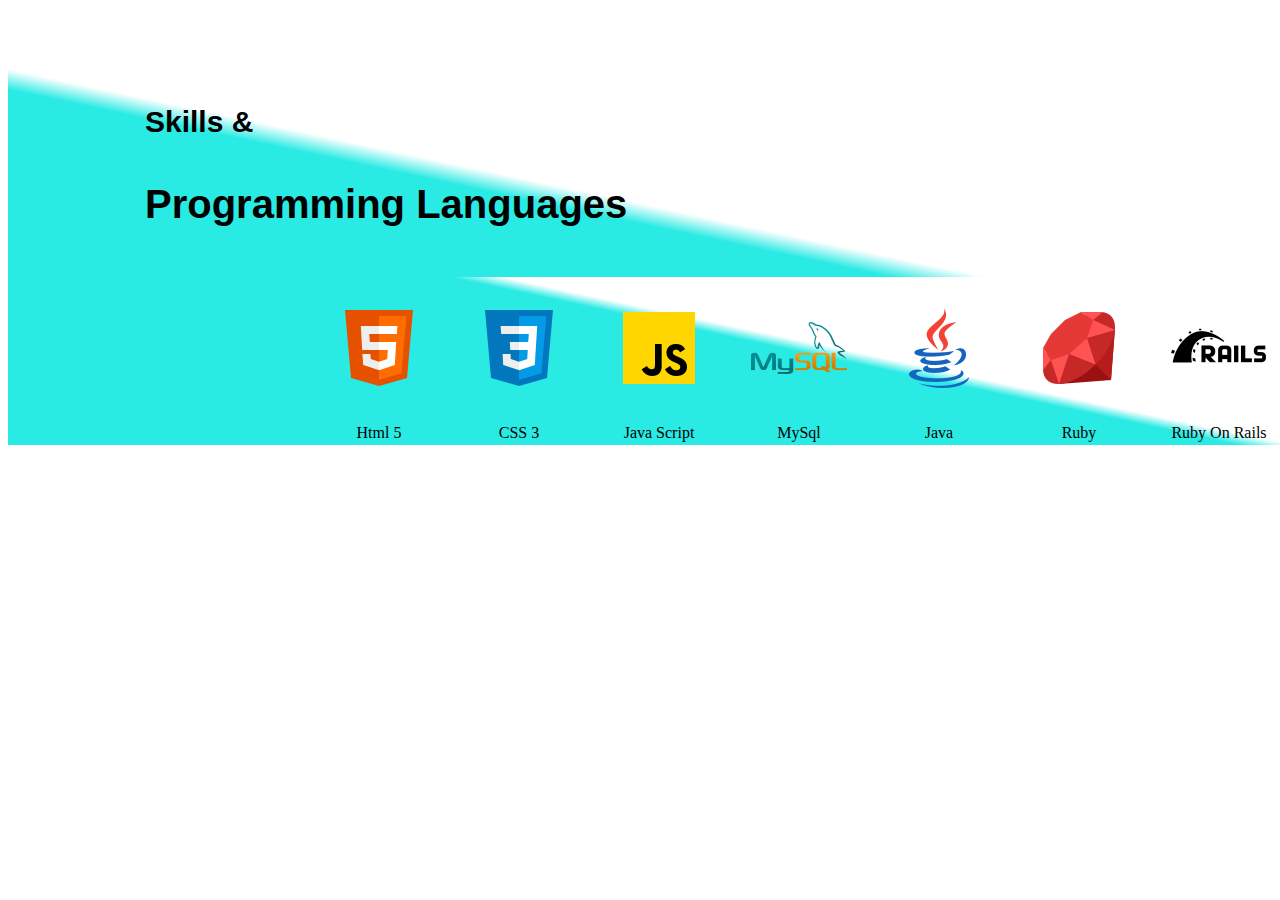
<file: Pages/skill.html>
<!DOCTYPE html>
<html lang="en">
<head>
    <meta charset="UTF-8">
    <meta http-equiv="X-UA-Compatible" content="IE=edge">
    <meta name="viewport" content="width=device-width, initial-scale=1.0">
    <title>Skills</title>
    <link rel="stylesheet" href="./../Assets/Css/skill.css">
</head>
<body>
    <div class="skill_div">
        <h3 class="skill_heading">Skills &</h3>
        <h2 class="skill_sub_heading">Programming Languages</h2>
        <div class="skill_box">
            <table>
                <tr>
                    <td><img src="./../Assets/img/html.png"></td>
                    <td><img src="./../Assets/img/css.png"></td>
                    <td><img src="./../Assets/img/js.png"></td>
                    <td><img src="./../Assets/img/mysql.png"></td>
                    <td><img src="./../Assets/img/java.png"></td>
                    <td><img src="./../Assets/img/ruby.png"></td>
                    <td><img src="./../Assets/img/rails.png"> </td>
                </tr>
    
                <tr>
                    <td class="logo_name">Html 5</td>
                    <td class="logo_name">CSS 3</td>
                    <td class="logo_name">Java Script</td>
                    <td class="logo_name">MySql</td>
                    <td class="logo_name">Java</td>
                    <td class="logo_name">Ruby</td>
                    <td class="logo_name">Ruby On Rails</td>
                </tr>
            </table>
        </div>
    </div>
</body>
</html>
</file>
<file: Assets/Css/skill.css>
.skill_div {
    position: relative;
    background: rgb(42, 234, 228);
    background: linear-gradient(12deg, rgba(42, 234, 228, 1) 52%, rgba(255, 255, 255, 1) 55%);
}


.skill_heading {
    font-family: 'Lato', sans-serif;
    font-size: 30px;
    font-weight: bold;
    margin-left: 137px;
    padding-bottom: 10px;
    padding-top: 75px;
}

.skill_sub_heading {
    font-family: 'Lato', sans-serif;
    font-size: 40px;
    font-weight: bolder;
    margin-left: 137px;
}

.skill_box {
    margin-top: 50px;
    margin-left: 300px;
    width: 1000px;
    background: rgb(42, 234, 228);
    background: linear-gradient(12deg, rgba(42, 234, 228, 1) 52%, rgba(255, 255, 255, 1) 55%);
}

.skill_box img {
    margin: 20px;
}

.logo_name{
    text-align: center;
}
</file>
